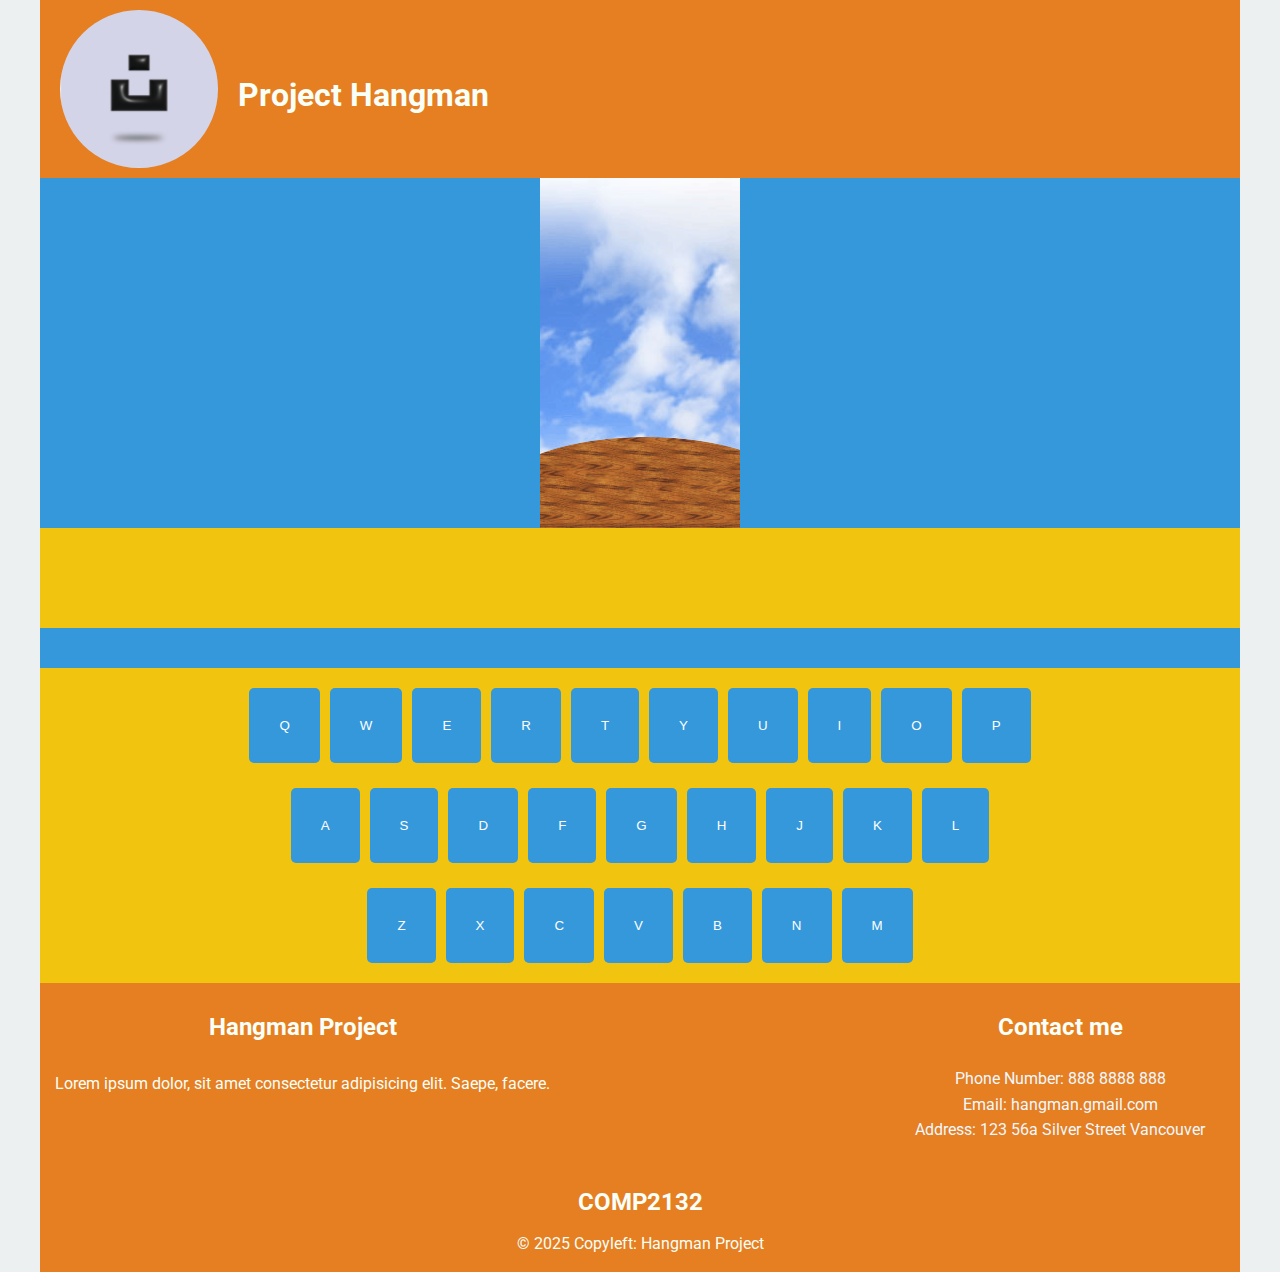
<file: html/index.html>
<!DOCTYPE html>
<html lang="en">
  <head>
    <meta charset="UTF-8" />
    <meta name="viewport" content="width=device-width, initial-scale=1.0" />
    <link
      rel="stylesheet"
      href="https://cdnjs.cloudflare.com/ajax/libs/font-awesome/6.5.2/css/all.min.css"
      integrity="sha512-SnH5WK+bZxgPHs44uWIX+LLJAJ9/2PkPKZ5QiAj6Ta86w+fsb2TkcmfRyVX3pBnMFcV7oQPJkl9QevSCWr3W6A=="
      crossorigin="anonymous"
      referrerpolicy="no-referrer"
    />
    <link rel="preconnect" href="https://fonts.googleapis.com" />
    <link rel="preconnect" href="https://fonts.gstatic.com" crossorigin />
    <link
      href="https://fonts.googleapis.com/css2?family=Roboto:ital,wght@0,100..900;1,100..900&display=swap"
      rel="stylesheet"
    />
    <link rel="stylesheet" href="../css/style.css" />
    <title>Project Hangman</title>

    <script src="../js/script.js" defer></script>
  </head>
  <body>
    <div id="wrapper" class="sticky">
      <div class="header-container">
        <header class="main-header">
          <a href="index.html"><img src="../img/logo.jpg" alt="logo" /></a>
          <h1>Project Hangman</h1>
        </header>
      </div>

      <main id="main-content">
        <div class="hangman-container">
          <div class="hangman-image-container">
            <img src="../img/hangman/0.jpg" alt="" class="main-image" />
          </div>
          <div class="output"></div>
          <div class="hint"></div>

          <div class="load-container">
            <div class="load">
              <div class="answer"></div>
              <h2>Loading.....</h2>
            </div>
          </div>

          <div class="keyboard-container">
            <div class="keyboard-row1">
              <div class="key-q key-item"><button>Q</button></div>
              <div class="key-w key-item"><button>W</button></div>
              <div class="key-e key-item"><button>E</button></div>
              <div class="key-r key-item"><button>R</button></div>
              <div class="key-t key-item"><button>T</button></div>
              <div class="key-y key-item"><button>Y</button></div>
              <div class="key-u key-item"><button>U</button></div>
              <div class="key-i key-item"><button>I</button></div>
              <div class="key-o key-item"><button>O</button></div>
              <div class="key-p key-item"><button>P</button></div>
            </div>
            <div class="keyboard-row2">
              <div class="key-a key-item"><button>A</button></div>
              <div class="key-s key-item"><button>S</button></div>
              <div class="key-d key-item"><button>D</button></div>
              <div class="key-f key-item"><button>F</button></div>
              <div class="key-g key-item"><button>G</button></div>
              <div class="key-h key-item"><button>H</button></div>
              <div class="key-j key-item"><button>J</button></div>
              <div class="key-k key-item"><button>K</button></div>
              <div class="key-l key-item"><button>L</button></div>
            </div>
            <div class="keyboard-row3">
              <div class="key-z key-item"><button>Z</button></div>
              <div class="key-x key-item"><button>X</button></div>
              <div class="key-c key-item"><button>C</button></div>
              <div class="key-v key-item"><button>V</button></div>
              <div class="key-b key-item"><button>B</button></div>
              <div class="key-n key-item"><button>N</button></div>
              <div class="key-m key-item"><button>M</button></div>
            </div>
          </div>
        </div>
      </main>
      <footer class="main-footer">
        <div class="main-footer-wrapper">
          <div class="footer-header">
            <h2>Hangman Project</h2>
            <p>
              Lorem ipsum dolor, sit amet consectetur adipisicing elit. Saepe,
              facere.
            </p>
          </div>
          <div class="footer-contact">
            <h2>Contact me</h2>
            <ul>
              <li><a href="#">Phone Number: 888 8888 888</a></li>
              <li><a href="#">Email: hangman.gmail.com</a></li>
              <li><a href="#">Address: 123 56a Silver Street Vancouver</a></li>
            </ul>
          </div>
        </div>

        <div class="footer-copyright">
          <h2>COMP2132</h2>
          <p><span>&copy;</span> 2025 Copyleft: Hangman Project</p>
        </div>
      </footer>
    </div>
  </body>
</html>
</file>
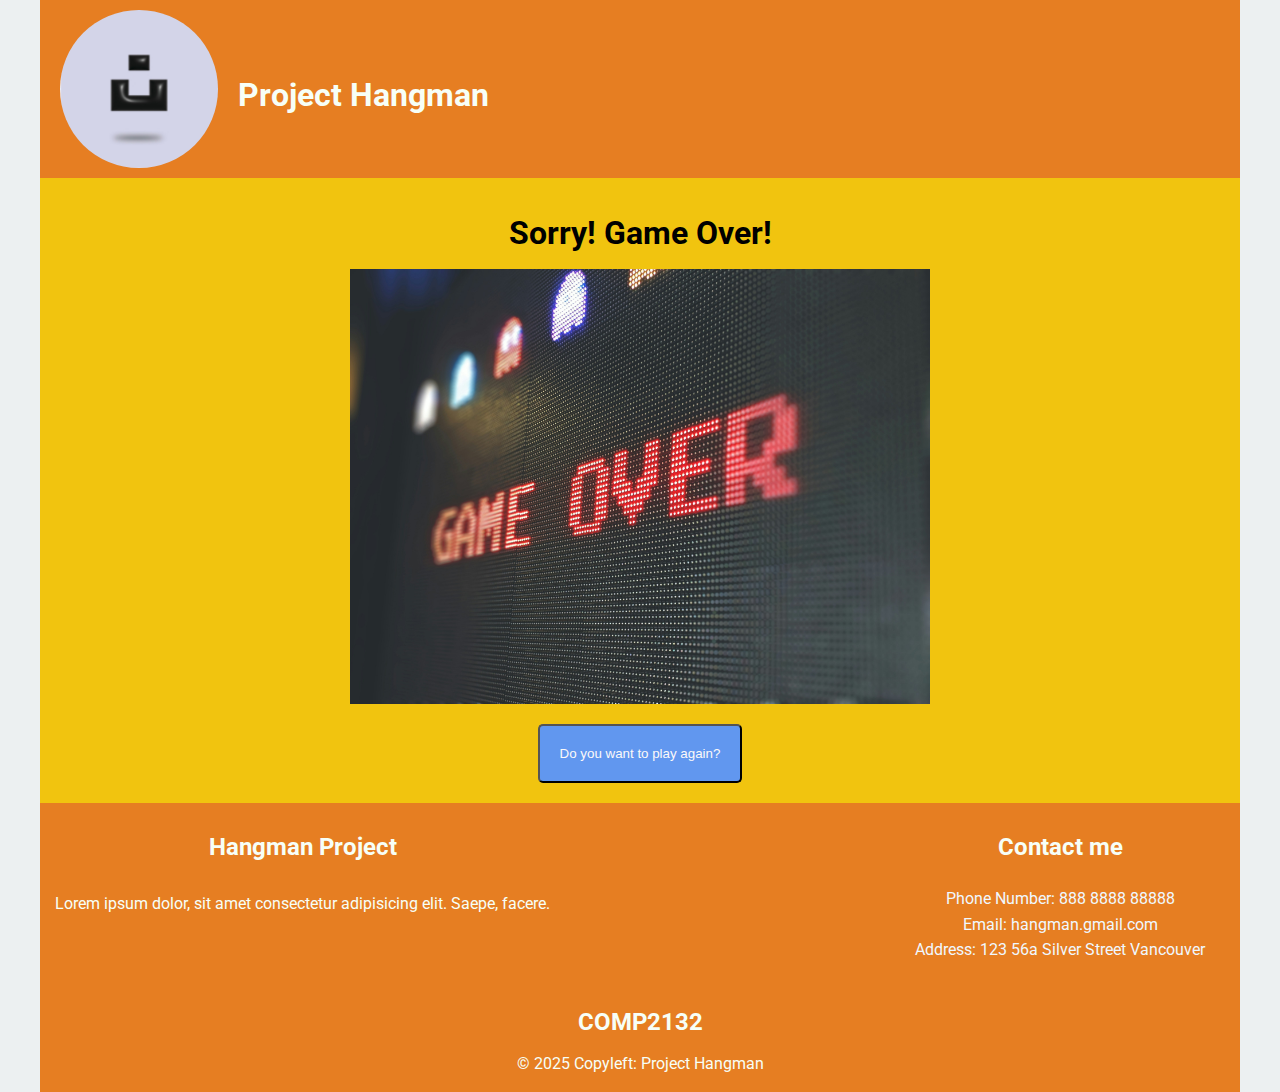
<file: html/gameover.html>
<!DOCTYPE html>
<html lang="en">
  <head>
    <meta charset="UTF-8" />
    <meta name="viewport" content="width=device-width, initial-scale=1.0" />
    <link
      rel="stylesheet"
      href="https://cdnjs.cloudflare.com/ajax/libs/font-awesome/6.5.2/css/all.min.css"
      integrity="sha512-SnH5WK+bZxgPHs44uWIX+LLJAJ9/2PkPKZ5QiAj6Ta86w+fsb2TkcmfRyVX3pBnMFcV7oQPJkl9QevSCWr3W6A=="
      crossorigin="anonymous"
      referrerpolicy="no-referrer"
    />
    <link rel="preconnect" href="https://fonts.googleapis.com" />
    <link rel="preconnect" href="https://fonts.gstatic.com" crossorigin />
    <link
      href="https://fonts.googleapis.com/css2?family=Roboto:ital,wght@0,100..900;1,100..900&display=swap"
      rel="stylesheet"
    />
    <link rel="stylesheet" href="../css/style.css" />
    <title>Game Over</title>

    <script src="../js/script.js" defer></script>
  </head>
  <body>
    <div id="wrapper" class="sticky">
      <div class="header-container">
        <header class="main-header">
          <a href="index.html"><img src="../img/logo.jpg" alt="logo" /></a>
          <h1>Project Hangman</h1>
        </header>
      </div>

      <main id="main-content">
        <div class="loser-container">
          <h1>Sorry! Game Over!</h1>

          <img src="../img/hangman/game-over.jpg" alt="loser" />
          <button class="new-game">Do you want to play again?</button>
        </div>
      </main>
      <footer class="main-footer">
        <div class="main-footer-wrapper">
          <div class="footer-header">
            <h2>Hangman Project</h2>
            <p>
              Lorem ipsum dolor, sit amet consectetur adipisicing elit. Saepe,
              facere.
            </p>
          </div>
          <div class="footer-contact">
            <h2>Contact me</h2>
            <ul>
              <li><a href="#">Phone Number: 888 8888 88888</a></li>
              <li><a href="#">Email: hangman.gmail.com</a></li>
              <li><a href="#">Address: 123 56a Silver Street Vancouver</a></li>
            </ul>
          </div>
        </div>

        <div class="footer-copyright">
          <h2>COMP2132</h2>
          <p><span>&copy;</span> 2025 Copyleft: Project Hangman</p>
        </div>
      </footer>
    </div>
  </body>
</html>
</file>
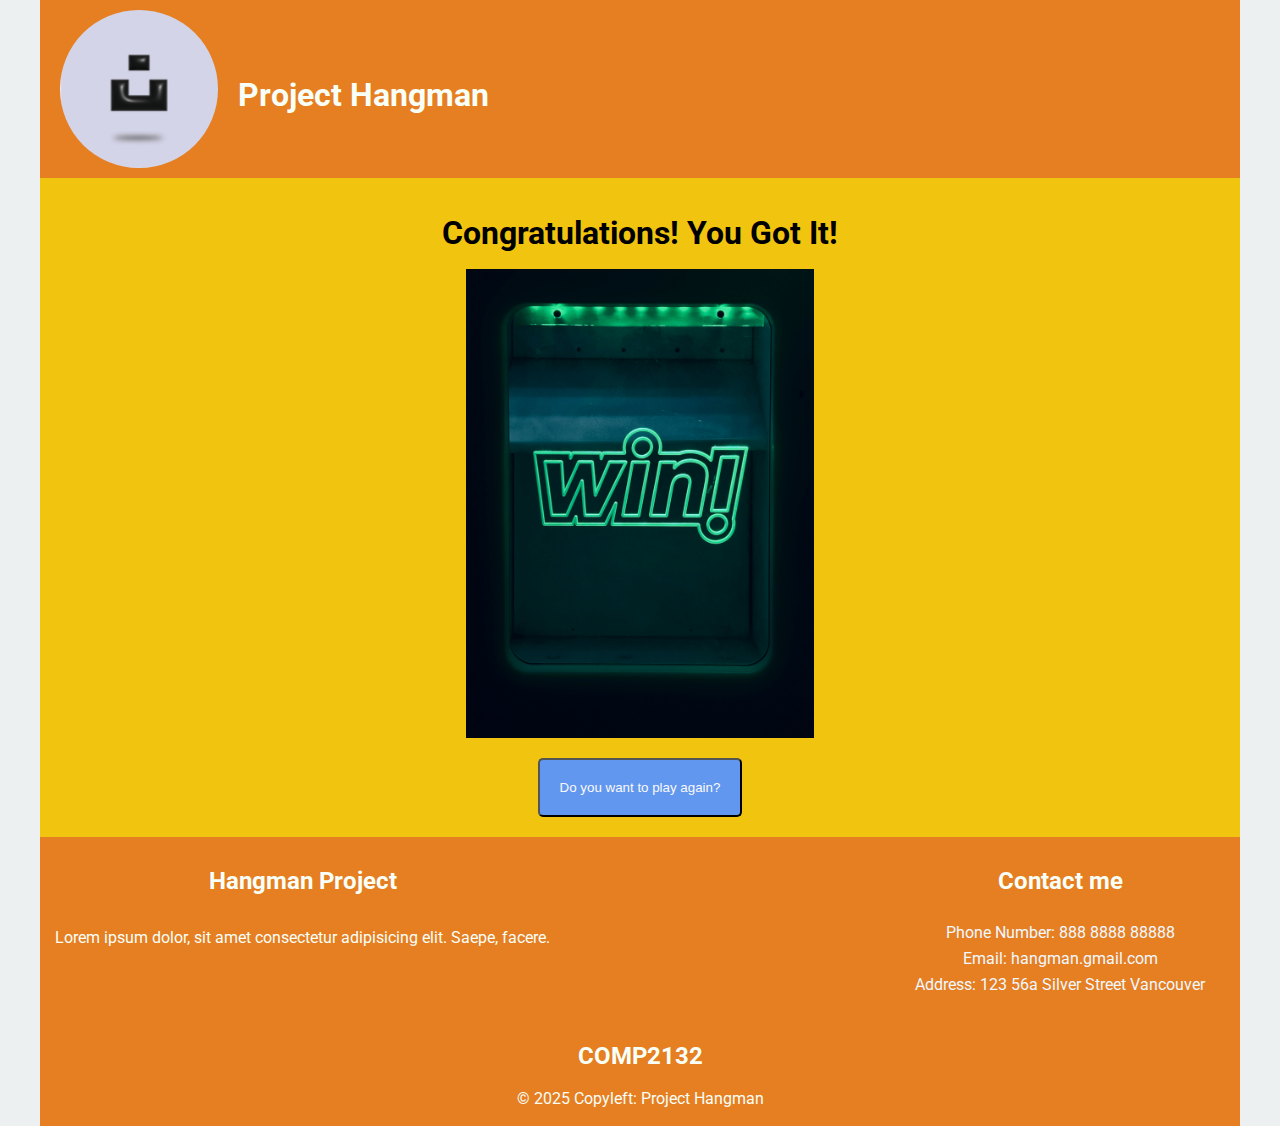
<file: html/winner.html>
<!DOCTYPE html>
<html lang="en">
  <head>
    <meta charset="UTF-8" />
    <meta name="viewport" content="width=device-width, initial-scale=1.0" />
    <link
      rel="stylesheet"
      href="https://cdnjs.cloudflare.com/ajax/libs/font-awesome/6.5.2/css/all.min.css"
      integrity="sha512-SnH5WK+bZxgPHs44uWIX+LLJAJ9/2PkPKZ5QiAj6Ta86w+fsb2TkcmfRyVX3pBnMFcV7oQPJkl9QevSCWr3W6A=="
      crossorigin="anonymous"
      referrerpolicy="no-referrer"
    />
    <link rel="preconnect" href="https://fonts.googleapis.com" />
    <link rel="preconnect" href="https://fonts.gstatic.com" crossorigin />
    <link
      href="https://fonts.googleapis.com/css2?family=Roboto:ital,wght@0,100..900;1,100..900&display=swap"
      rel="stylesheet"
    />
    <link rel="stylesheet" href="../css/style.css" />
    <title>Winner</title>

    <script src="../js/script.js" defer></script>
  </head>
  <body>
    <div id="wrapper" class="sticky">
      <div class="header-container">
        <header class="main-header">
          <a href="index.html"><img src="../img/logo.jpg" alt="logo" /></a>
          <h1>Project Hangman</h1>
        </header>
      </div>

      <main id="main-content">
        <div class="winner-container">
          <h1>Congratulations! You Got It!</h1>
          <img src="../img/hangman/you-win.jpg" alt="winner" />
          <button class="new-game">Do you want to play again?</button>
        </div>
      </main>
      <footer class="main-footer">
        <div class="main-footer-wrapper">
          <div class="footer-header">
            <h2>Hangman Project</h2>
            <p>
              Lorem ipsum dolor, sit amet consectetur adipisicing elit. Saepe,
              facere.
            </p>
          </div>
          <div class="footer-contact">
            <h2>Contact me</h2>
            <ul>
              <li><a href="#">Phone Number: 888 8888 88888</a></li>
              <li><a href="#">Email: hangman.gmail.com</a></li>
              <li><a href="#">Address: 123 56a Silver Street Vancouver</a></li>
            </ul>
          </div>
        </div>

        <div class="footer-copyright">
          <h2>COMP2132</h2>
          <p><span>&copy;</span> 2025 Copyleft: Project Hangman</p>
        </div>
      </footer>
    </div>
  </body>
</html>
</file>
<file: css/style.css>
/***** VARIABLES *************/
/* The great reset */
*,
*::before,
*::after {
  margin: 0;
  padding: 0;
  box-sizing: border-box;
}

body {
  background-color: #ecf0f1;
  font-family: "Roboto", monospace;
  line-height: 1.6;
}

ul {
  list-style-type: square;
  margin: 20px;
}

h1,
h2,
h3,
h4 {
  margin-top: 10px;
  margin-bottom: 10px;
}

.footer-contact ul {
  list-style: none;
}

img {
  max-width: 100%;
  height: auto;
}

.main-header a {
  display: none;
}

.main-header h1 {
  padding-top: 10px;
  /* border: 1px solid red; */
  padding-bottom: 10px;
}

.header-container {
  display: flex;
  background-color: #e67e22;
  color: #f7fff7;
  /* border: 1px solid red; */
  padding-left: 20px;
}

.main-header {
  flex: 1;
}

/******************************************/
/* Hangman start styles */
/******************************************/
.load-container {
  background-color: #3498db;
}

.load {
  display: none;
  width: 300px;
  margin: 0 auto;
  padding: 30px;
  background-color: #3498db;
  color: white;
  text-align: center;
}

/* mixin sample */
.hangman-container button {
  background-color: #3498db;
  color: #fff;
  padding: 30px;
  border-radius: 5px;
  border: none;
  cursor: pointer;
  transition: background-color 0.3s ease;
}

.hangman-container button:hover {
  background-color: #4a7cd1;
}

.hangman-image-container {
  display: flex;
  align-items: center;
  justify-content: center;
  background-color: #3498db;
}

.hangman-container {
  position: relative;
}

.winner-container {
  display: flex;
  flex-direction: column;
  justify-content: center;
  align-items: center;
  margin: 20px;
}

.winner-container button:hover,
.loser-container button:hover {
  background-color: #4a7cd1;
  cursor: pointer;
}

.winner-container button,
.loser-container button {
  padding: 20px;
  margin-top: 20px;
  border-radius: 5px;
  background-color: #6197ef;
  color: #fbf9f9;
}

.winner-container img {
  width: 30%;
  height: auto;
}

.loser-container img {
  width: 50%;
  height: auto;
}

.loser-container {
  display: flex;
  flex-direction: column;
  justify-content: center;
  align-items: center;
  margin: 20px;
}

.hint {
  display: flex;
  align-items: center;
  justify-content: center;
  background-color: #3498db;
  padding: 20px;
  color: white;
}

button:disabled {
  background-color: #3b3939;
  color: #fbf9f9;
  cursor: not-allowed;
  pointer-events: none;
  box-shadow: none;
  transform: none;
}

.keyboard-row1,
.keyboard-row2,
.keyboard-row3 {
  display: flex;
  margin: 0 auto;
  align-items: center;
  justify-content: center;
  margin: 15px;
}

.hangman-container .key-item {
  margin: 5px;
}

.output {
  display: flex;
  padding: 20px;
  justify-content: center;
  align-items: center;
  margin: 30px;
}

/******************************************/
/* Hangman end styles */
/******************************************/
/* Sticky Footer */
.sticky {
  display: flex;
  flex-direction: column;
  min-height: 100vh;
  margin: auto;
}

#main-content {
  flex: 1;
  background-color: #f1c40f;
}

/* Footer */
.main-footer {
  display: flex;
  background-color: #e67e22;
  color: #f7fff7;
  flex-direction: column;
  padding: 15px;
}

.footer-contact {
  margin-bottom: 10px;
  text-align: center;
}

.footer-contact ul li a {
  text-decoration: none;
  color: aliceblue;
}

.footer-contact h2 {
  text-align: center;
}

.footer-copyright {
  text-align: center;
}

.main-footer .footer-header {
  display: none;
}

@media (min-width: 600px) {
  .main-header h1 {
    padding-top: 10px;
    /* border: 1px solid red; */
    padding-bottom: 10px;
    padding-left: 20px;
  }
}
@media (min-width: 905px) {
  #wrapper {
    max-width: 1200px;
    margin: auto;
    background-color: #e67e22;
  }
  .main-header {
    /* border: 1px solid green; */
    padding: 10px 0px;
    display: flex;
  }
  .main-header img {
    height: 100%;
    border-radius: 50%;
  }
  .main-header h1 {
    margin-top: 50px;
  }
  .main-header a {
    display: block;
  }
  .main-footer .footer-header {
    display: block;
  }
  .footer-header {
    /* border: 1px solid blue; */
    text-align: center;
  }
  .footer-header h2 {
    /* border: 1px solid red; */
    margin-bottom: 25px;
  }
  .main-footer-wrapper {
    display: flex;
    justify-content: space-between;
  }
  .main-footer-wrapper .footer-header {
    margin-right: 20px;
  }
  .main-footer-wrapper .footer-contact {
    /* border: 1px solid yellow; */
    margin-left: 20px;
  }
}
@media (min-width: 1300px) {
  #wrapper {
    max-width: 1500px;
    margin: auto;
    background-color: #e67e22;
  }
  .main-header {
    /* border: 1px solid green; */
    padding: 10px 0px;
    display: flex;
  }
  .main-header img {
    height: 100%;
    border-radius: 50%;
  }
  .main-header h1 {
    /* border: 1px solid yellow; */
    margin-top: 50px;
  }
  .main-header a {
    display: block;
  }
  .main-footer .footer-header {
    display: block;
  }
  .main-footer-wrapper .footer-header {
    /* border: 1px solid red; */
    margin-left: 20px;
  }
  .main-footer-wrapper .footer-contact {
    /* border: 1px solid yellow; */
    margin-right: 30px;
  }
}
</file>
